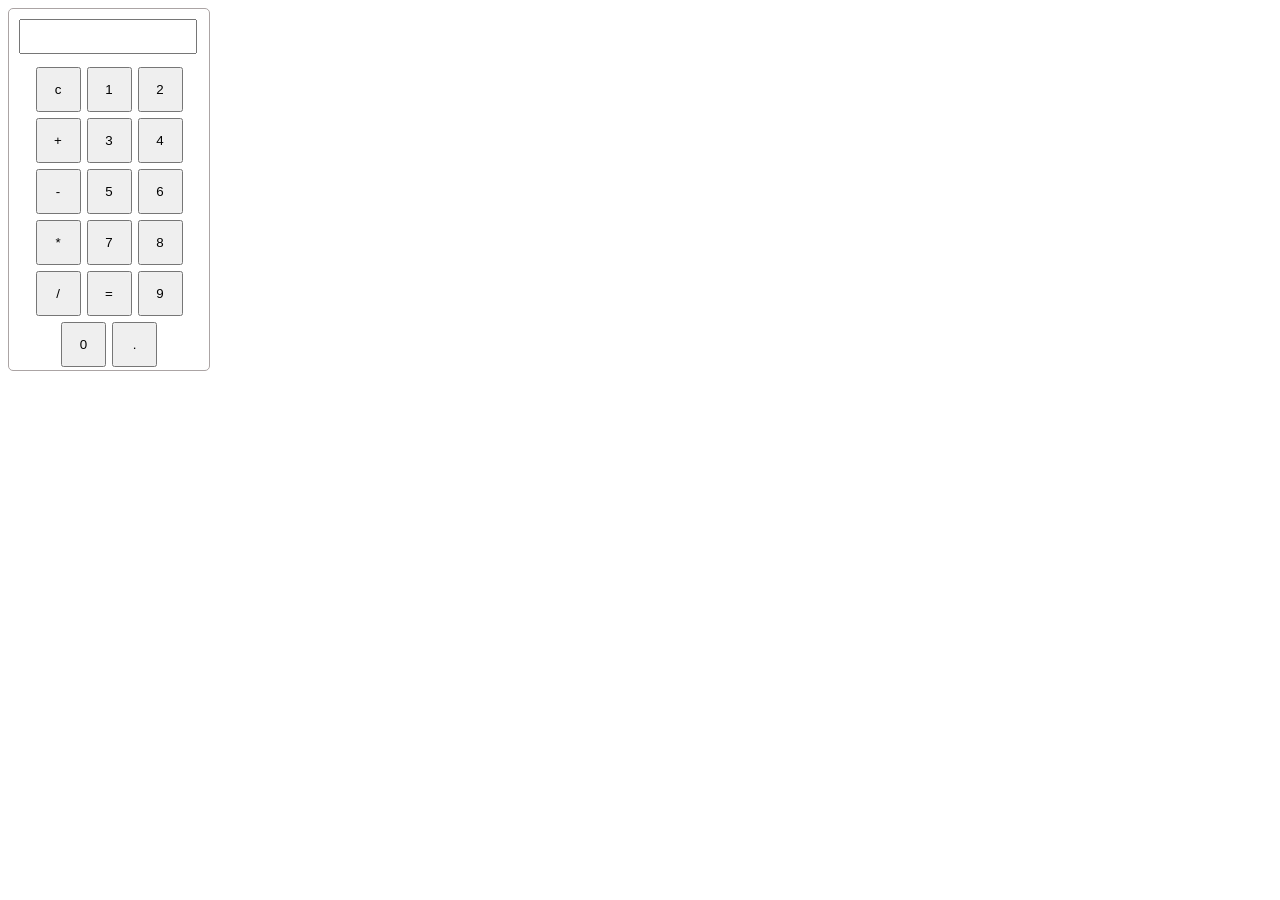
<file: index.html>
<!DOCTYPE html>
<html lang="en">
<head>
  <link rel="stylesheet" href="calculator.css">
  <title>KG Coding Calculator</title>
</head>
<body>
  <div id="calculator">
    <input type="text" id="display" readonly>
    <div class="button-container">
      <button class="button" onclick="
      currentDisplay='';
      document.querySelector('#display').value = currentDisplay;
      ">c</button>

      <button class="button" onclick="
      currentDisplay= currentDisplay + '1';
      document.querySelector('#display').value = currentDisplay;
      ">1</button>
      <button class="button" onclick="
       currentDisplay= currentDisplay + '2';
       document.querySelector('#display').value = currentDisplay;
       ">2</button>
       <button class="button" onclick="
       currentDisplay= currentDisplay + '+';
       document.querySelector('#display').value = currentDisplay;
       ">+</button>
       <button class="button" onclick="
       currentDisplay= currentDisplay + '3';
       document.querySelector('#display').value = currentDisplay;
       ">3</button>
       <button class="button" onclick="
       currentDisplay= currentDisplay + '4';
       document.querySelector('#display').value = currentDisplay;
       ">4</button>
       <button class="button" onclick="
       currentDisplay= currentDisplay + '-';
       document.querySelector('#display').value = currentDisplay;
       ">-</button>
       <button class="button" onclick="
       currentDisplay= currentDisplay + '5';
       document.querySelector('#display').value = currentDisplay;
       ">5</button>
       <button class="button" onclick="
       currentDisplay= currentDisplay + '6';
       document.querySelector('#display').value = currentDisplay;
       ">6</button>
       <button class="button" onclick="
       currentDisplay= currentDisplay + '*';
       document.querySelector('#display').value = currentDisplay;
       ">*</button>
       <button class="button" onclick="
       currentDisplay= currentDisplay + '7';
       document.querySelector('#display').value = currentDisplay;
       ">7</button>
       <button class="button" onclick="
       currentDisplay= currentDisplay + '8';
       document.querySelector('#display').value = currentDisplay;
       ">8</button>
       <button class="button" onclick="
       currentDisplay= currentDisplay + '/';
       document.querySelector('#display').value = currentDisplay;
       ">/</button>

       <button class="button" onclick="
       let result= eval(currentDisplay)
       currentDisplay= result;
       document.querySelector('#display').value = currentDisplay;
       ">=</button>
       
       <button class="button" onclick="
       currentDisplay= currentDisplay + '9';
       document.querySelector('#display').value = currentDisplay;
       ">9</button>
       <button class="button" onclick="
       currentDisplay= currentDisplay + '0';
       document.querySelector('#display').value = currentDisplay;
       ">0</button>
       <button class="button" onclick="
       currentDisplay= currentDisplay + '.';
       document.querySelector('#display').value = currentDisplay;
       ">.</button>

    </div>
  </div>
  <script>
    let currentDisplay='';
    document.querySelector('#display').value = currentDisplay;
  </script>


</body>
</html>
</file>
<file: calculator.css>
#calculator {
  border: 1px solid rgb(171, 164, 164);
  border-radius: 5px;
  width: 200px;
}

#display{
  margin: 10px;
  width: 85%;
  font-size: 25px;
}

.button-container {
  display: flex;
  justify-content: center;
  flex-wrap: wrap;
}

.button {
  width: 45px;
  height: 45px;
  margin: 3px;
}
</file>
